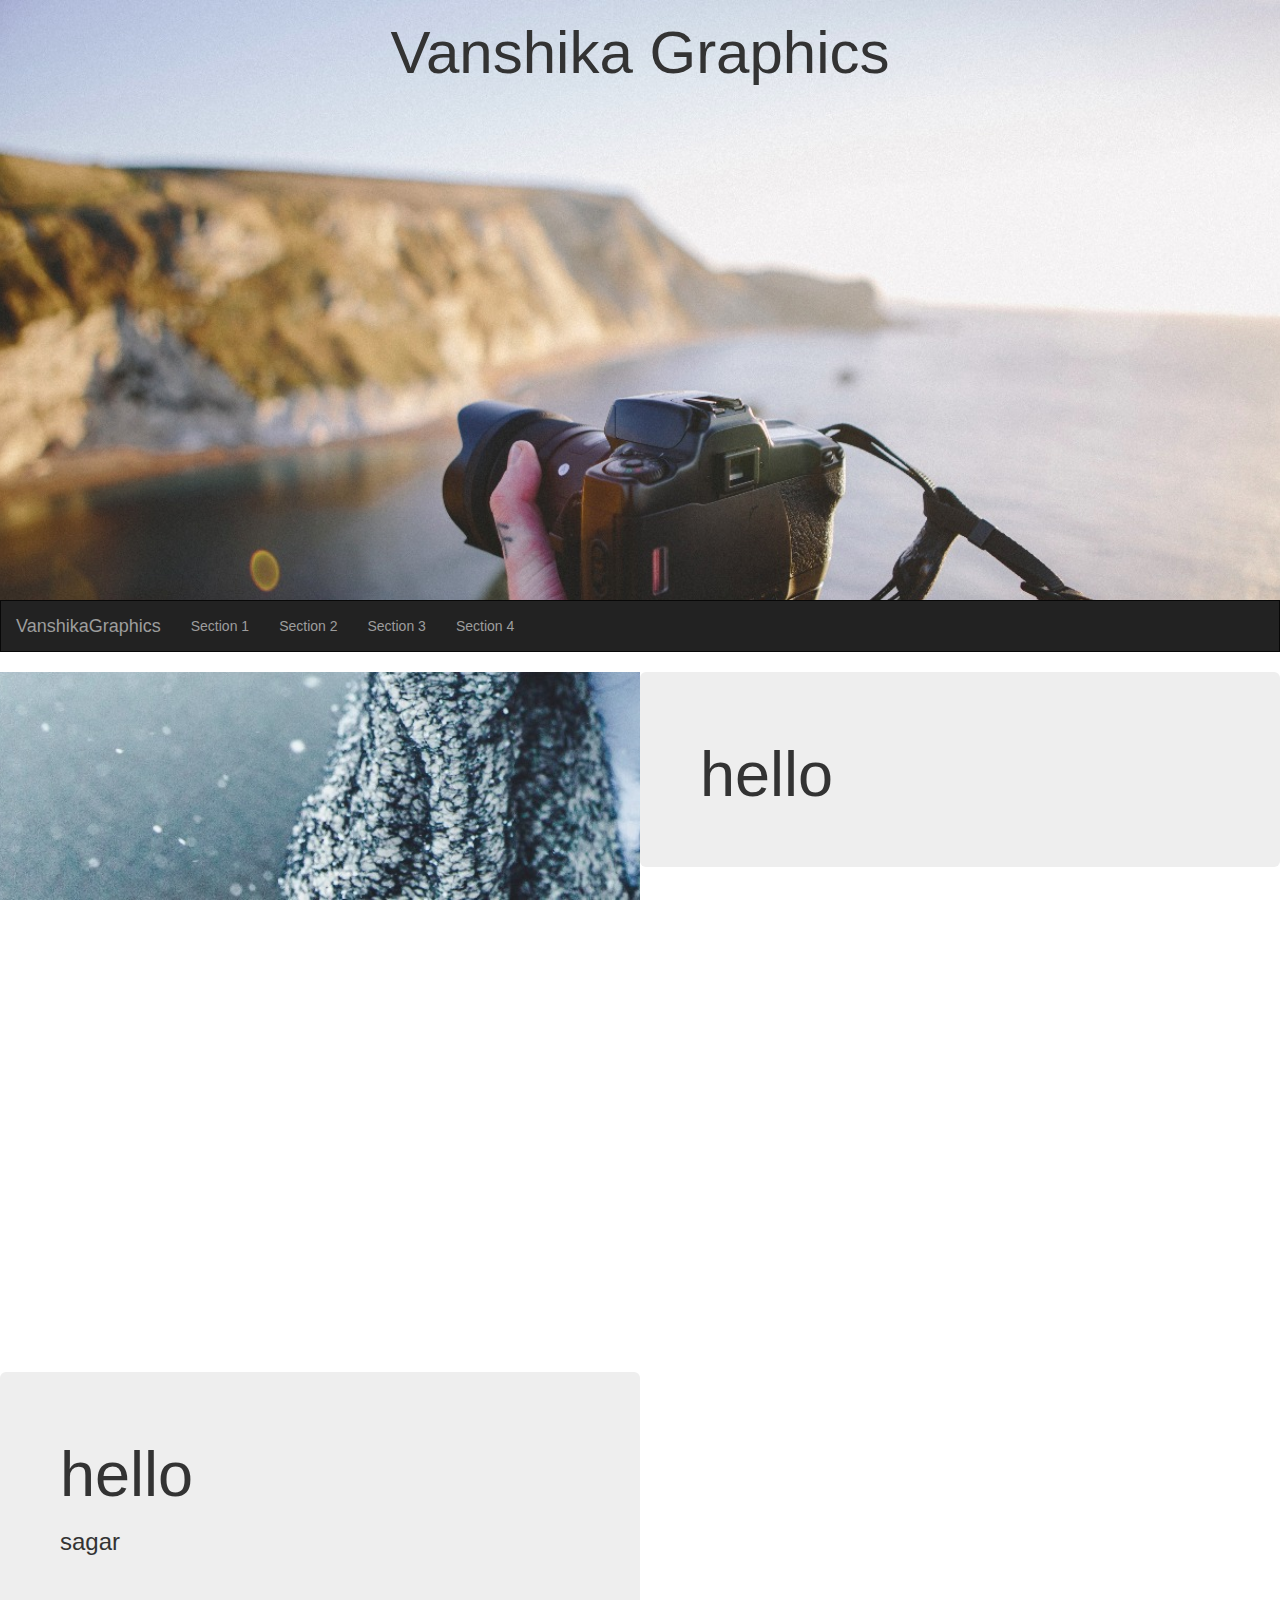
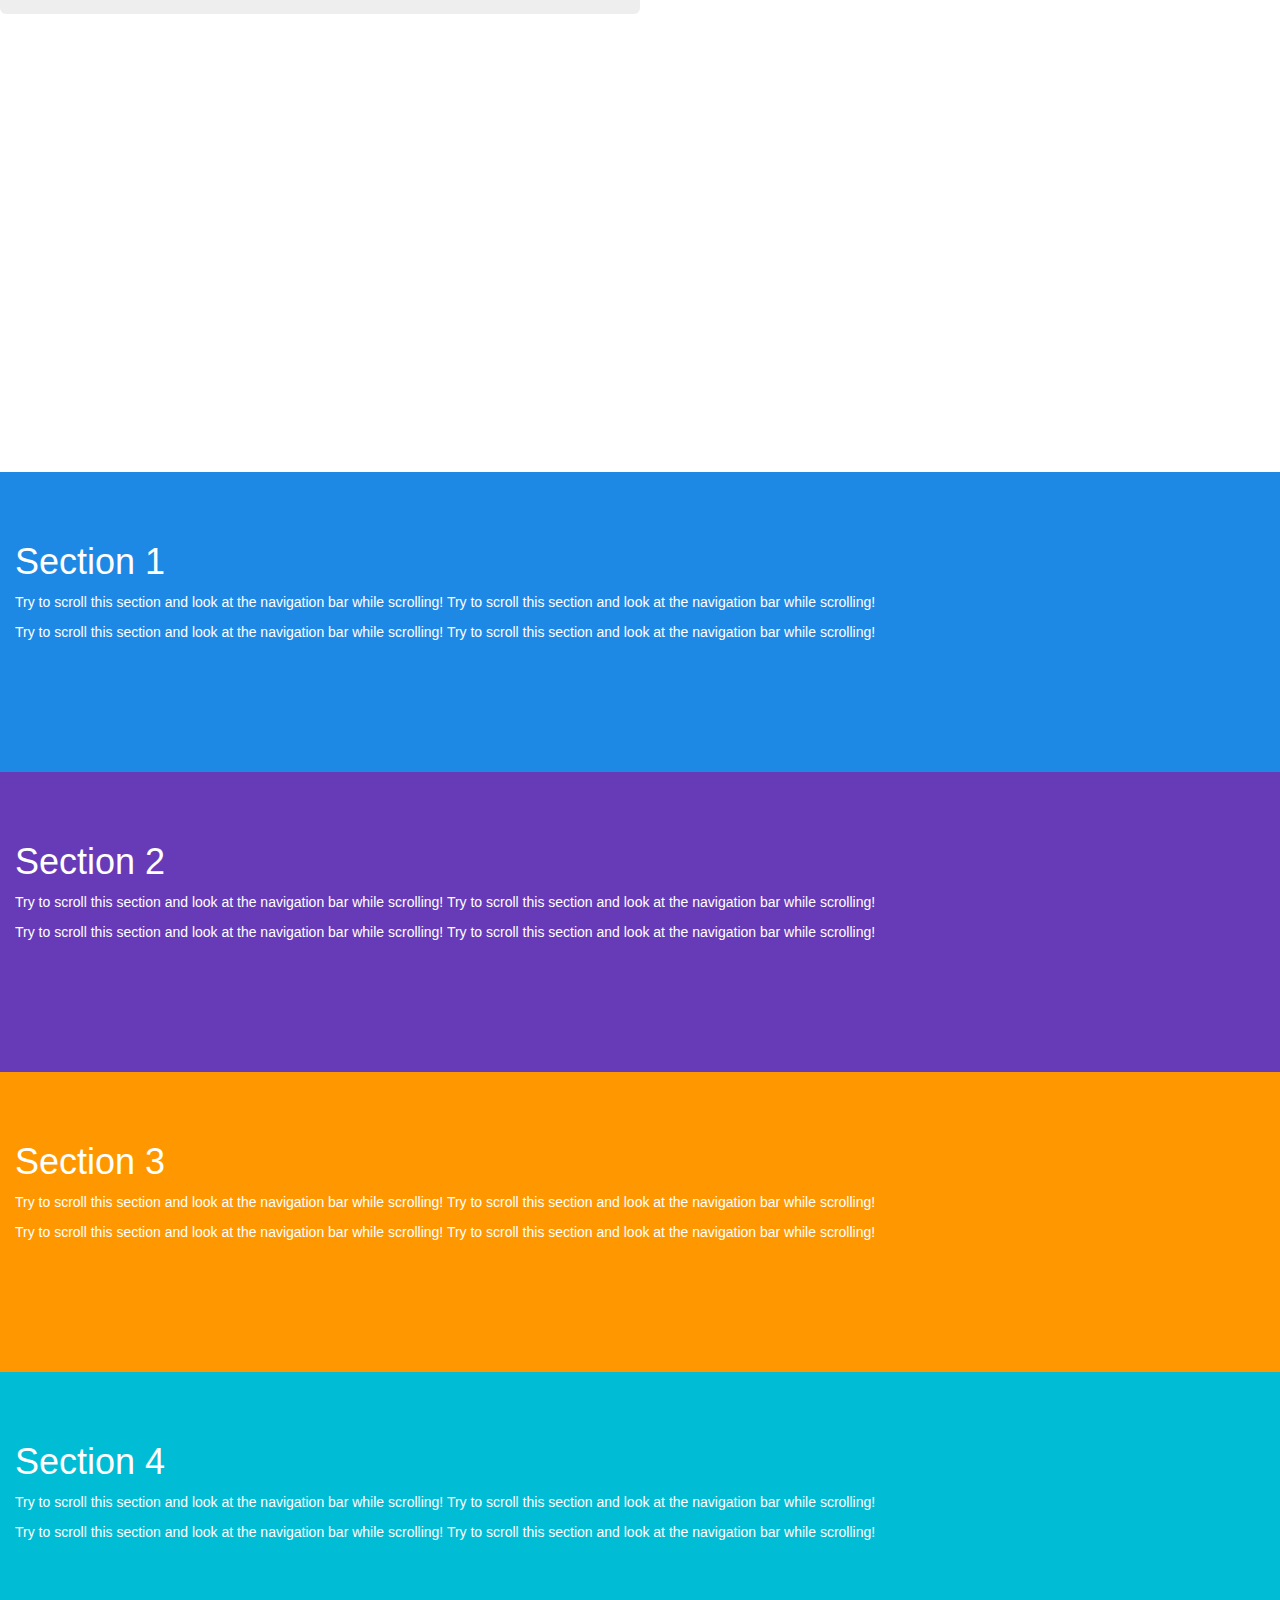
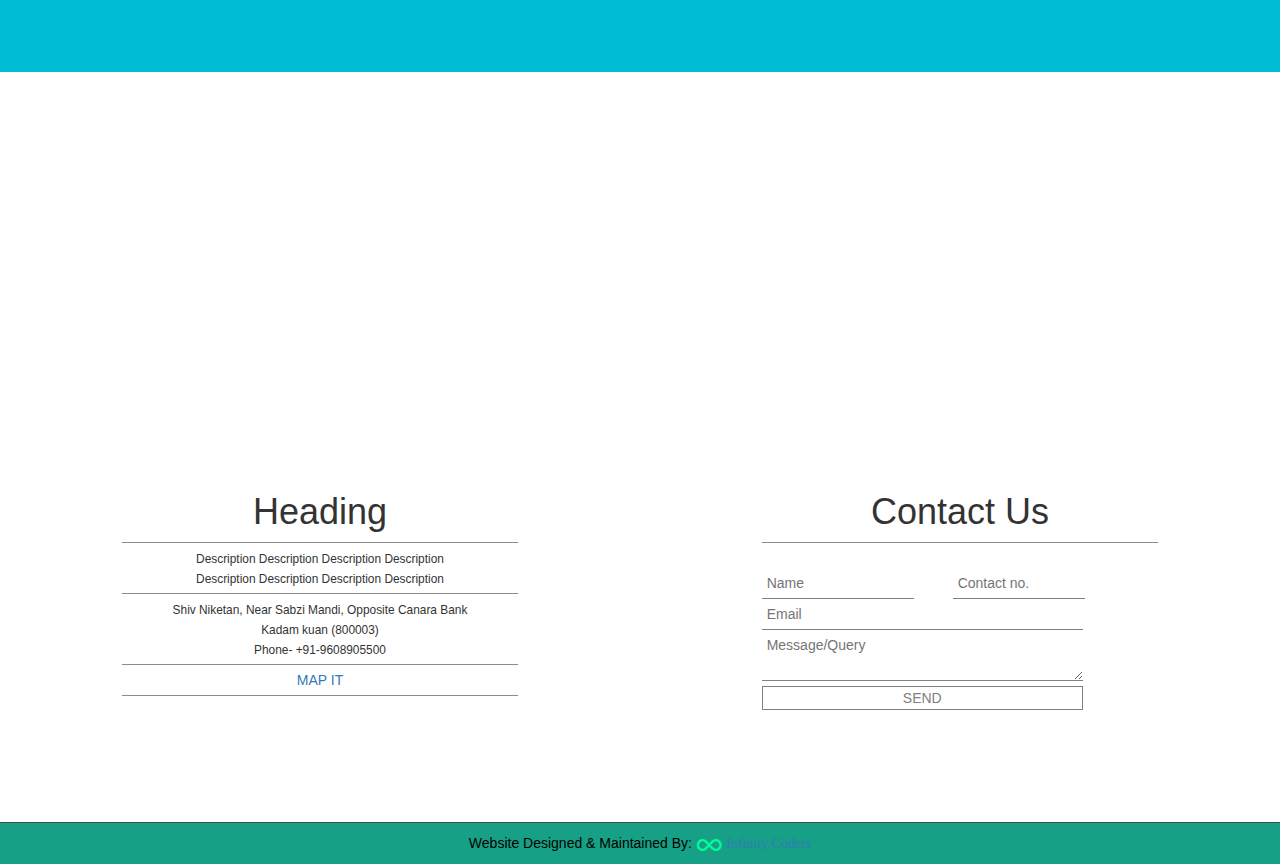
<file: index.html>
<!DOCTYPE html>
<html>
<head>
  <title>Vanshika Graaphics</title>
  <link rel="stylesheet" type="text/css" href="css/index.css">
  <link rel="stylesheet" href="css/bootstrap.min.css">
  <script src="https://ajax.googleapis.com/ajax/libs/jquery/3.2.1/jquery.min.js"></script>
  <script src="js/bootstrap.min.js"></script>

</head>
<body data-spy="scroll" data-target=".navbar" data-offset="50">

  <div id="vanshika-bg" class="img-responsive">

  <div class="container">
    <div class="position-center-center">
      <h1 style="font-size:60px;">Vanshika Graphics</h1>
    </div>
  </div>
  </div>

<nav class="navbar navbar-inverse" data-spy="affix" data-offset-top="600">
  <div class="container-fluid">
    <div class="navbar-header">
        <button type="button" class="navbar-toggle" data-toggle="collapse" data-target="#myNavbar">
          <span class="icon-bar"></span>
          <span class="icon-bar"></span>
          <span class="icon-bar"></span>
      </button>
      <a class="navbar-brand" href="#">VanshikaGraphics</a>
    </div>
    <div>
      <div class="collapse navbar-collapse" id="myNavbar">
        <ul class="nav navbar-nav">
          <li><a href="#section1">Section 1</a></li>
          <li><a href="#section2">Section 2</a></li>
          <li><a href="#section3">Section 3</a></li>
          <li><a href="#section4">Section 4</a></li>
          </li>
        </ul>
      </div>
    </div>
  </div>
</nav>

  <!--left-right-description-->

<div class="container-fluid" style="margin-top:0px;">
  <div class="row">
    <div class="col-sm-6" id="hide" style="padding: 0;">
      <div class="parallax col-sm-12" style="padding: 0;" >	</div>
    </div>
    <div class="col-sm-6" id="hide" style="padding: 0;">
      <div class="jumbotron col-sm-12" style="">
        <h1>hello</h1>
      </div>
    </div>
  </div>
  <div class="row">
    <div class="col-sm-6" id="hide" style="padding: 0;">
      <div class="jumbotron col-sm-12" style="">
        <h1>hello</h1>
        <h3>sagar</h3>
      </div>
    </div>
    <div class="col-sm-6" id="hide" style="padding: 0;">
      <div class="parallax col-sm-12" style="padding: 0;"></div>
    </div>
  </div>
</div>

  <!--Sections-->

<div id="section1" class="container-fluid">
  <h1>Section 1</h1>
  <p>Try to scroll this section and look at the navigation bar while scrolling! Try to scroll this section and look at the navigation bar while scrolling!</p>
  <p>Try to scroll this section and look at the navigation bar while scrolling! Try to scroll this section and look at the navigation bar while scrolling!</p>
</div>
<div id="section2" class="container-fluid">
  <h1>Section 2</h1>
  <p>Try to scroll this section and look at the navigation bar while scrolling! Try to scroll this section and look at the navigation bar while scrolling!</p>
  <p>Try to scroll this section and look at the navigation bar while scrolling! Try to scroll this section and look at the navigation bar while scrolling!</p>
</div>
<div id="section3" class="container-fluid">
  <h1>Section 3</h1>
  <p>Try to scroll this section and look at the navigation bar while scrolling! Try to scroll this section and look at the navigation bar while scrolling!</p>
  <p>Try to scroll this section and look at the navigation bar while scrolling! Try to scroll this section and look at the navigation bar while scrolling!</p>
</div>
<div id="section4" class="container-fluid">
  <h1>Section 4</h1>
  <p>Try to scroll this section and look at the navigation bar while scrolling! Try to scroll this section and look at the navigation bar while scrolling!</p>
  <p>Try to scroll this section and look at the navigation bar while scrolling! Try to scroll this section and look at the navigation bar while scrolling!</p>
</div>
<section class="bg-parallax padding-top-500 padding-bottom-20 margin-top-50" style="background:url(images/vanshika1-bg.jpeg) center center fixed no-repeat; background-size:cover;">
  <div class="container" style="height:400px">
  </div>
</section>


  <!--Footer-->
<div id="footer" class="position-center-center bg-img">
  <div class="col-md-1">

  </div>
  <div class="col-md-4">
    <h1>Heading</h1>
    <hr id="hr">
    <div >
      <small>Description Description Description Description<br>
      Description Description Description Description</small>
    </div>
    <hr id="hr">
    <small>
      Shiv Niketan, Near Sabzi Mandi, Opposite Canara Bank<br>
      Kadam kuan (800003) <br>
      Phone- +91-9608905500
    </small>
    <hr id="hr">
    <div class="map">
      <a href="https://www.google.co.in/maps/place/Uma+Studio/@25.6104288,85.1503385,17z/data=!4m12!1m6!3m5!1s0x39ed58f5b848518f:0x3500165ed5b4a1d5!2sUma+Studio!8m2!3d25.6104089!4d85.150539!3m4!1s0x39ed58f5b848518f:0x3500165ed5b4a1d5!8m2!3d25.6104089!4d85.150539">MAP IT</a>
    </div>
    <hr id="hr">
  </div>
  <div class="col-md-2">

  </div>
  <div class="col-md-4">
    <div class="">

      <h1 style="text-align:center;">Contact Us</h1>
      <hr id="hr">
        <form class="form-inline"><table style="text-align:left; margin-top:0;">
          <tr>
            <td><input type="Name"  placeholder="Name" size="20"></td>
            <td> </td>
            <td></td>
            <td><input type="Contact"  placeholder="Contact no." size="17" maxlength="10"></td>
          </tr><br>
          <tr><td colspan="4"><input type="email" name="email" placeholder="Email" required="true" /></td></tr>
          <tr><td colspan="4"><textarea type="text" name="message" placeholder="Message/Query" required="true"></textarea></td></tr>
          <tr><td colspan="4"><button name="send"><font color="grey">SEND</font></button></td></tr>
          </table>

        </form>
    </div>
  </div>
</div>

</div>
<div class="footer_base">Website Designed & Maintained By: <a href="http://www.infinitycoders.com" style="font-family:perpetua_titling_mt_light;">
	<img src="images/IC_logo.png" style="height:12px;top:7px;"/> Infinity Coders</a></div>
</body>
</html>
</file>
<file: css/index.css>
@media (min-width: 768px){
.navbar {
border-radius: 0px !important;
}}
body::-webkit-scrollbar-track
{	background-color: rgba(0,0,0,0);
}
body::-webkit-scrollbar
{	width: 6px;	background-color: rgba(0,0,0,0);
}
body::-webkit-scrollbar-thumb
{ width: 5px;	border-radius: 3px;	background-color: rgba(0,0,0,0.5);
}

}
.overlay {
  position: absolute;
  height: 100%;
  width: 100%;
}

#vanshika-bg
{
  background: url("../images/vanshika-bg.jpeg") center center fixed no-repeat;
  background-size: cover; height: 600px; position:relative;
}
.position-center-center {
  width: 100%;
  text-align: center;
}
.affix {
    top:0;
    width: 100%;
    z-index: 9999 !important;
}
.navbar {
    margin-bottom: 0px;
}

.affix ~ .container-fluid {
   position: relative;
   top: 50px;
}
#section1 {padding-top:50px;height:300px;color: #fff; background-color: #1E88E5;}
#section2 {padding-top:50px;height:300px;color: #fff; background-color: #673ab7;}
#section3 {padding-top:50px;height:300px;color: #fff; background-color: #ff9800;}
#section4 {padding-top:50px;height:300px;color: #fff; background-color: #00bcd4;}


#footer {
  background-image: url(../images/#.jpg);
  width: 100%;
  height: 350px;
  background-size: cover;
}

.footer_base
{
  background-color: #16a085;
  text-align: center;
  padding:10px;
  left:0;
  color:black;
  border-top: 1px solid #464646;
}

#map {
  background-color: white;
  opacity: 0.6;
  width: 80px;
  height: 22px;
}
#hide{ height: 700px; }
.parallax { background-image: url("../images/4.jpeg"); height: 700px; background-attachment: fixed;
background-position: center; background-repeat: no-repeat; background-size: cover;
}
#hr
{
  border-top: 1px solid #8c8b8b;
  margin-top: 5px;
  margin-bottom: 5px;
}

input, textarea	{
  background:transparent;
  border:0;
  border-bottom:1px solid grey;
  color:lightgrey;
  padding:5px;
  margin:5px;
  width: 80%;
  outline:none;
}

input[type='email'] { width: 90%;
}

textarea { width: 90%;
}

button
{

  background-color:inherit;
  width:90%;
  border-left:1px solid grey;
  border-right:1px solid grey;
  border-top:1px solid grey;
  border-bottom:1px solid grey;
}
</file>
